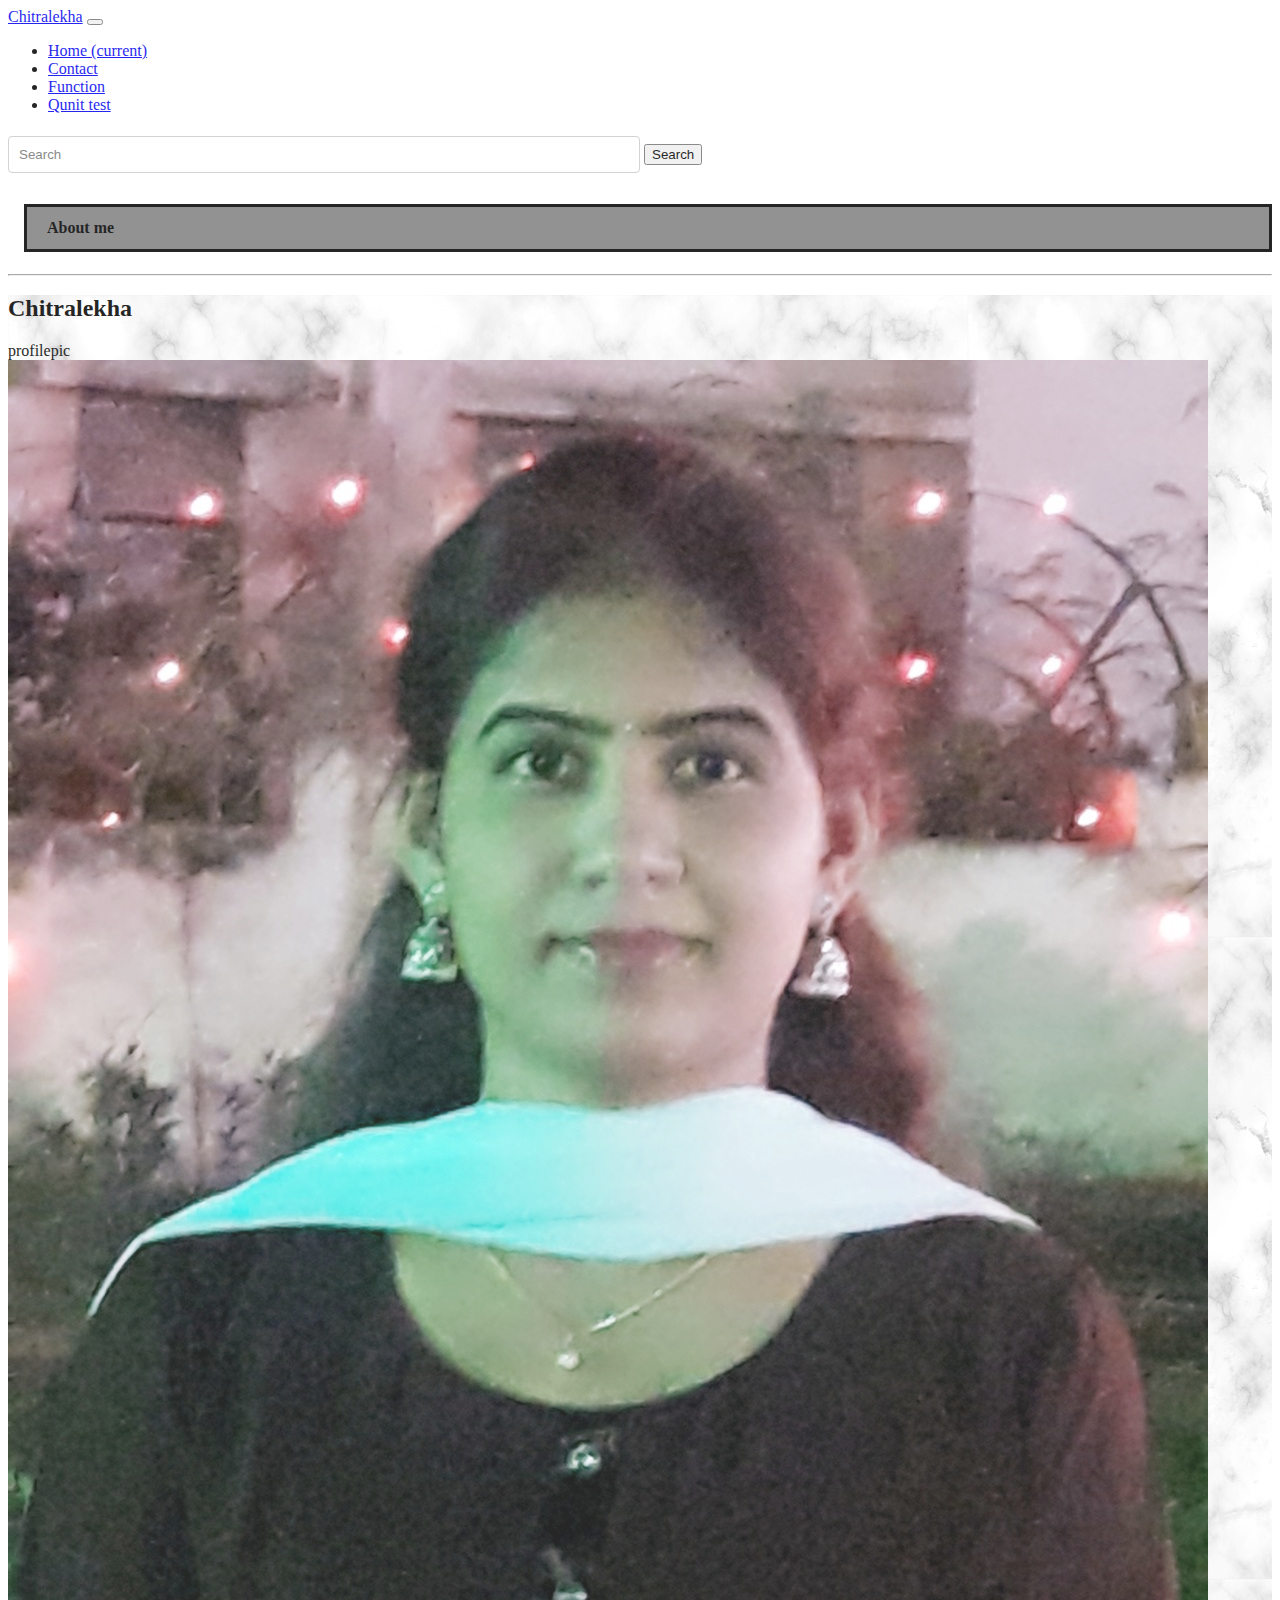
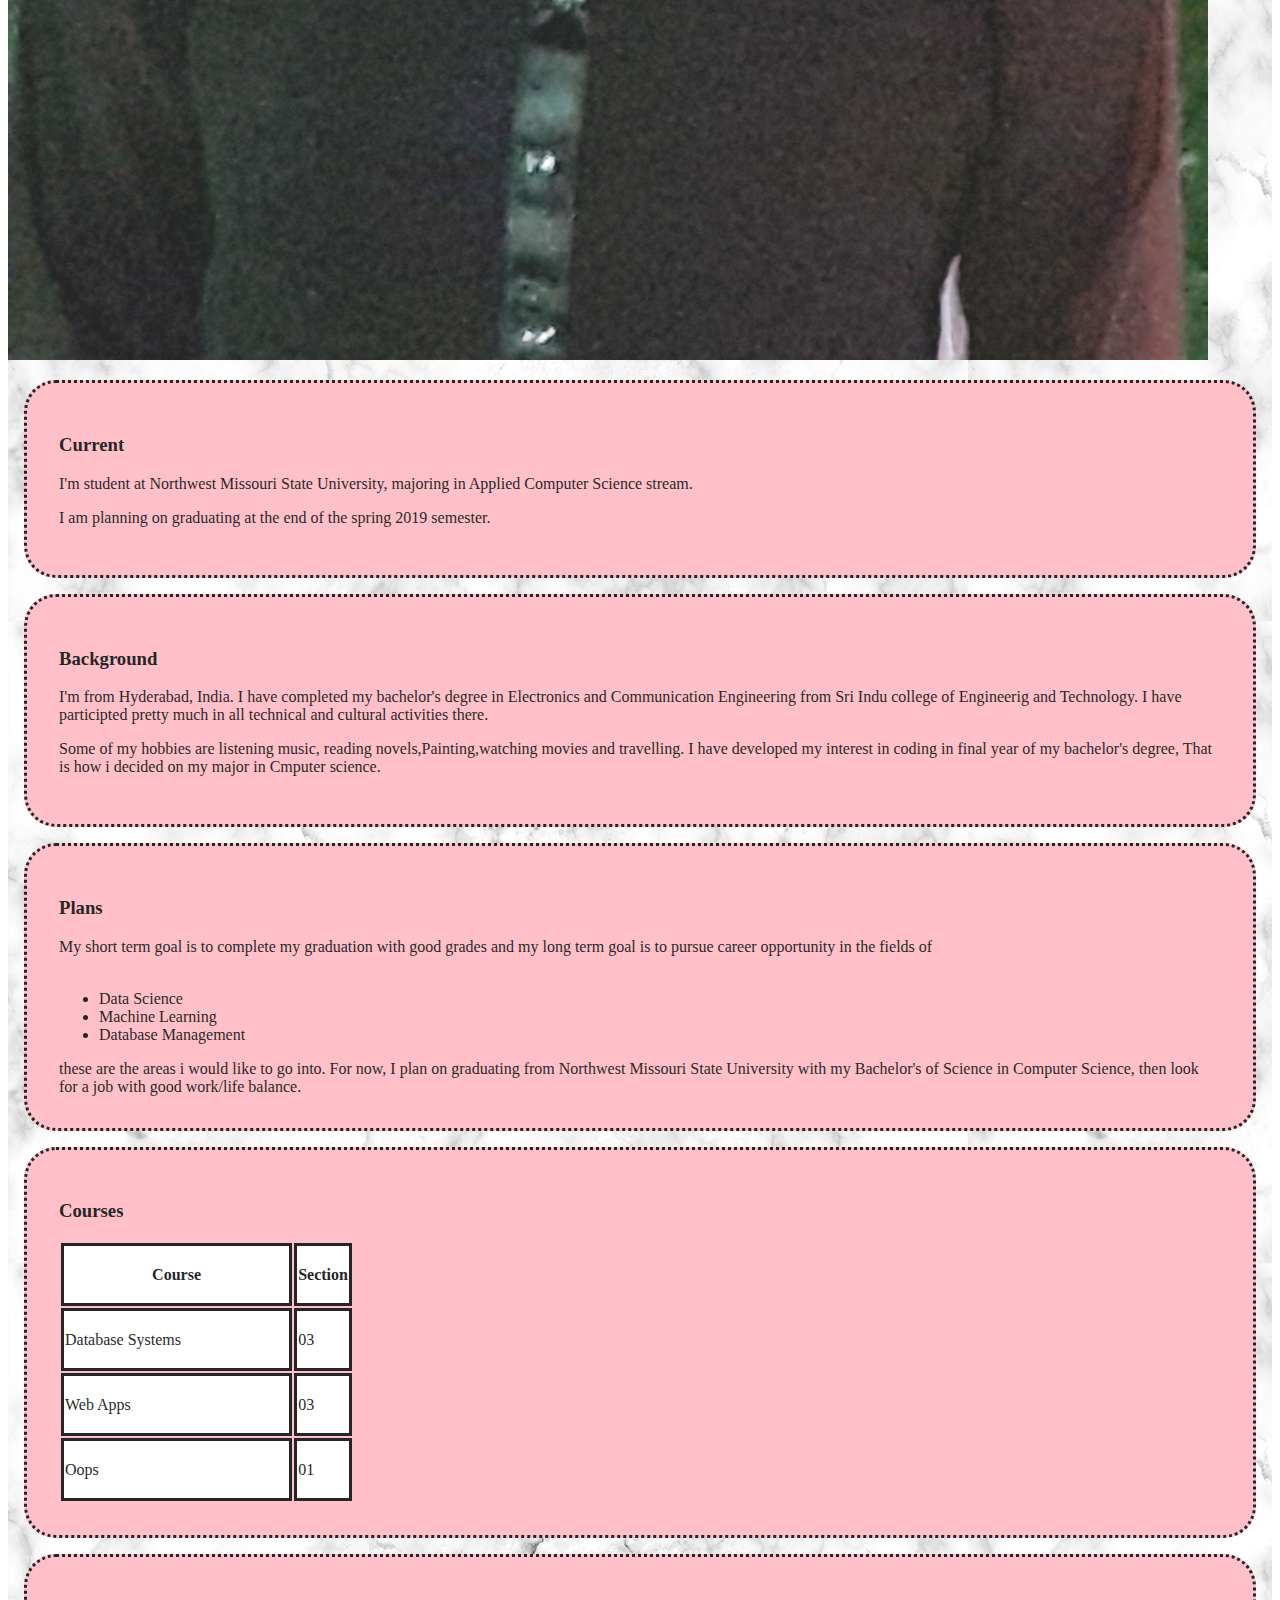
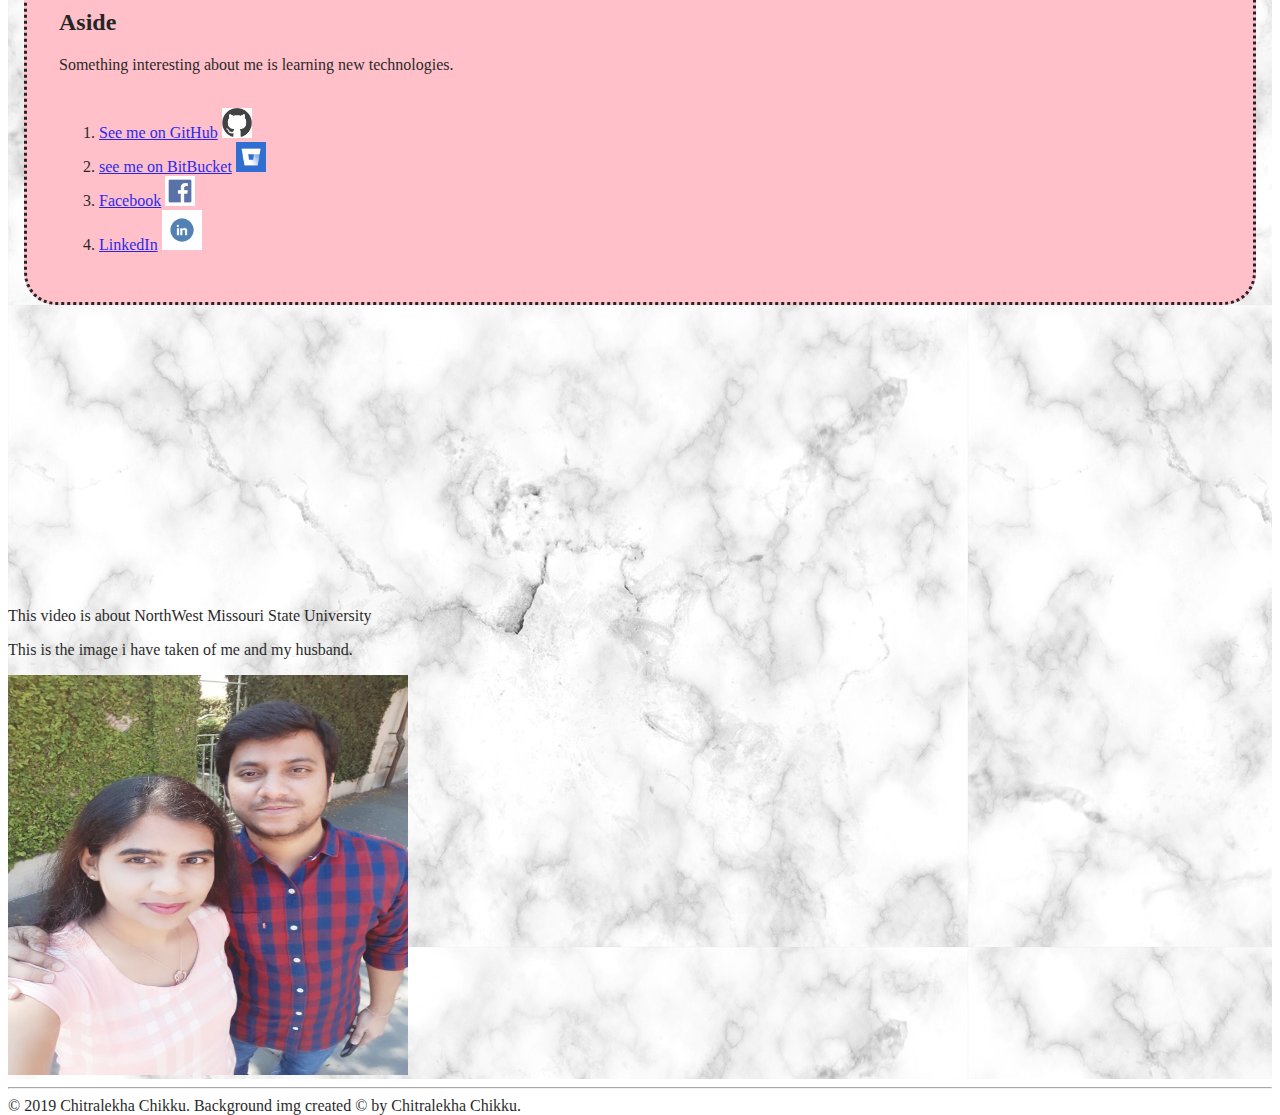
<file: index.html>
<!doctype html>
<html lang="en">

<head>
    <meta name="author" content="Chitralekha">

    <!-- Bootstrap required meta tags-->
    <meta charset="UTF8">
    <meta name="viewport" content="width=device-width, initial-scale=1, shrink-to-fit=no">

    <!-- Link to CSS-->
    <link rel="stylesheet" href="https://stackpath.bootstrapcdn.com/bootstrap/4.2.1/css/bootstrap.min.css" integrity="sha384-GJzZqFGwb1QTTN6wy59ffF1BuGJpLSa9DkKMp0DgiMDm4iYMj70gZWKYbI706tWS"
        crossorigin="anonymous">

    <link rel="stylesheet" href="./css/Chitralekha.css">

    <title>Chitralekha</title>
    
</head>

<body class="bgimg">
    <nav class="navbar navbar-expand-md navbar-dark fixed-top bg-dark">
        <a class="navbar-brand" href="#">Chitralekha</a>
        <button class="navbar-toggler" type="button" data-toggle="collapse" data-target="#navbarCollapse" aria-controls="navbarCollapse"
            aria-expanded="false" aria-label="Toggle navigation">
            <span class="navbar-toggler-icon"></span>
        </button>
        <div class="collapse navbar-collapse" id="navbarCollapse">
            <ul class="navbar-nav mr-auto">
                <li class="nav-item active">
                    <a class="nav-link" href="index.html">Home <span class="sr-only">(current)</span></a>
                </li>
                <li class="nav-item">
                    <a class="nav-link" href="contact.html">Contact</a>
                </li>
                <li class="nav-item">
                    <a class="nav-link" href="function.html">Function</a>
                </li>
                <li class="nav-item">
                        <a class="nav-link" href="./test/qunit.html">Qunit test</a>
                    </li>
            </ul>
            <form class="form-inline mt-2 mt-md-0">
                <input class="form-control mr-sm-2" type="text" placeholder="Search" aria-label="Search">
                <button class="btn btn-outline-success my-2 my-sm-0" type="submit">Search</button>
            </form>
        </div>
    </nav>
    <header class="container-fluid">
        <h4> About me </h4>
    </header>
    <hr />
    <main class="container-fluid" style= "background:url('white.jpg');">
        <div class="row">
            <article class="col-sm-8 ">
                <h2>Chitralekha</h2>

                <div class="row">
                    <div class="col-sm-3">
                     profilepic
                        <img class="rounded-circle img-fluid" src="./pic 2.jpg"> 
                    
                </div>

                  <section class="col-md-8">

                        <h3>Current</h3>
                        <p>
                        I'm student at Northwest Missouri State University, majoring in Applied Computer Science
                        stream.
                        </p>
                        <p>
                        I am planning on graduating at the end of the spring 2019 semester.
                        </p>
                    </section>

                    <section class="col-md-5">
                        <h3>Background</h3>
                        <p>
                            I'm from Hyderabad, India. I have completed my bachelor's degree in Electronics and
                            Communication Engineering from Sri Indu college of Engineerig and Technology. I have
                            participted pretty much in all technical and cultural activities there.
                        </p>
                        <p>
                            Some of my hobbies are listening music, reading novels,Painting,watching movies and
                            travelling. I have developed my interest in coding in final year of my bachelor's degree,
                            That is how i decided on my major in Cmputer science.
                        </p>

                    </section>

                    <section class="col-md-5">
                        <h3>Plans</h3>
                        My short term goal is to complete my graduation with good grades and my long term goal is to
                        pursue career opportunity in the fields of
                        <br>
                        </br>
                        <ul>
                            <li>
                                Data Science
                            </li>
                            <li>
                                Machine Learning
                            </li>
                            <li>
                                Database Management
                            </li>
                        </ul>
                        these are the areas i would like to go into.  For now, I plan on graduating from Northwest Missouri State University with my
                        Bachelor's of Science in Computer Science, then look for a job with good work/life balance.

                    </section>

                    <section class="col-md-7">
                        <h3>Courses</h3>

                        <table class="table table-dark">
                            <tr>
                                <th>Course</th>
                                <th>Section</th>
                            </tr>
                            <tr>
                                <td>Database Systems</td>
                                <td>03</td>
                            </tr>
                            <tr>
                                <td>Web Apps</td>
                                <td>03</td>
                            </tr>
                            <tr>
                                <td>Oops</td>
                                <td>01</td>
                            </tr>
                        </table>
                    </section>
                </div>
            </article>

            <aside class="col-sm-4">

                <section>
                    <h2>Aside</h2>


                    Something interesting about me is learning new technologies.

                    <br>

                   <br>
                    <ol>
                        <li>
                            <a href="https://github.com/chitralekhach"> See me on GitHub</a>
                    <img src= "Github.png" width= "30rem">
                        </li>
                        <li>
                            <a href= "https://bitbucket.org/cchitra/">see me on BitBucket</a>
                    <img src="Bitbucket.jpg" width= "30rem" >
                        </li>
                        <li>
                            <a href="https://www.facebook.com/">Facebook</a>
                    <img src="facebook.png" width= "30rem">
                        </li>
                        <li>
                     <a href="https://www.linkedin.com/">LinkedIn</a>
                    <img src="linkedin.png" width= "40rem">
                     </li>
                        
                 </section>
                </ol>

                <div class="video-wrapper"></div>

              This video is about NorthWest Missouri State University
                <iframe width="450" height="300" src="https://www.youtube.com/embed/wxQR5kokq68" frameborder="0" allow="accelerometer; autoplay; encrypted-media; gyroscope; picture-in-picture"
            allowfullscreen></iframe>

            <p clss="important">

                This is the image i have taken of me and my husband.
            </p>
            <img src="IMG-20180515-WA0010.jpg" alt="Chitralekha" width="400" height="400">

        </div>

      </aside>
    </div>
  </main>
  <hr />
  <footer class="container-fluid">
    &copy; 2019 Chitralekha Chikku. Background img created &copy; by Chitralekha Chikku.
  </footer>
  <script src="https://code.jquery.com/jquery-3.2.1.slim.min.js" integrity="sha384-KJ3o2DKtIkvYIK3UENzmM7KCkRr/rE9/Qpg6aAZGJwFDMVNA/GpGFF93hXpG5KkN"
    crossorigin="anonymous"></script>
  <script src="https://cdnjs.cloudflare.com/ajax/libs/popper.js/1.12.9/umd/popper.min.js" integrity="sha384-ApNbgh9B+Y1QKtv3Rn7W3mgPxhU9K/ScQsAP7hUibX39j7fakFPskvXusvfa0b4Q"
    crossorigin="anonymous"></script>
  <script src="https://maxcdn.bootstrapcdn.com/bootstrap/4.0.0/js/bootstrap.min.js" integrity="sha384-JZR6Spejh4U02d8jOt6vLEHfe/JQGiRRSQQxSfFWpi1MquVdAyjUar5+76PVCmYl"
    crossorigin="anonymous"></script>
</body>

</html>
</file>
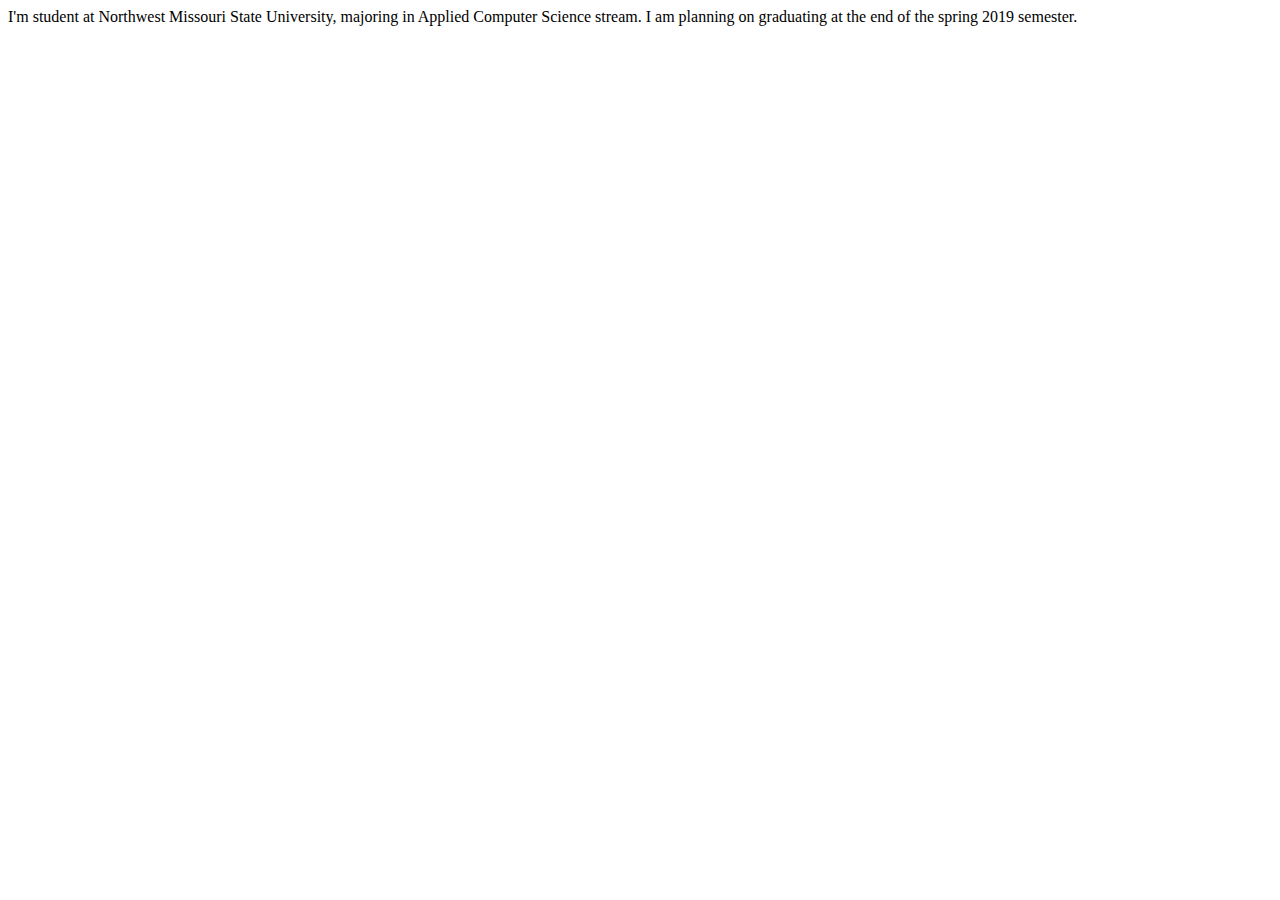
<file: ajax_example.html>
<html>
<body>
<p>
 I'm student at Northwest Missouri State University, majoring in Applied Computer Science
stream.

I am planning on graduating at the end of the spring 2019 semester.

</p>
</body>
</html>
</file>
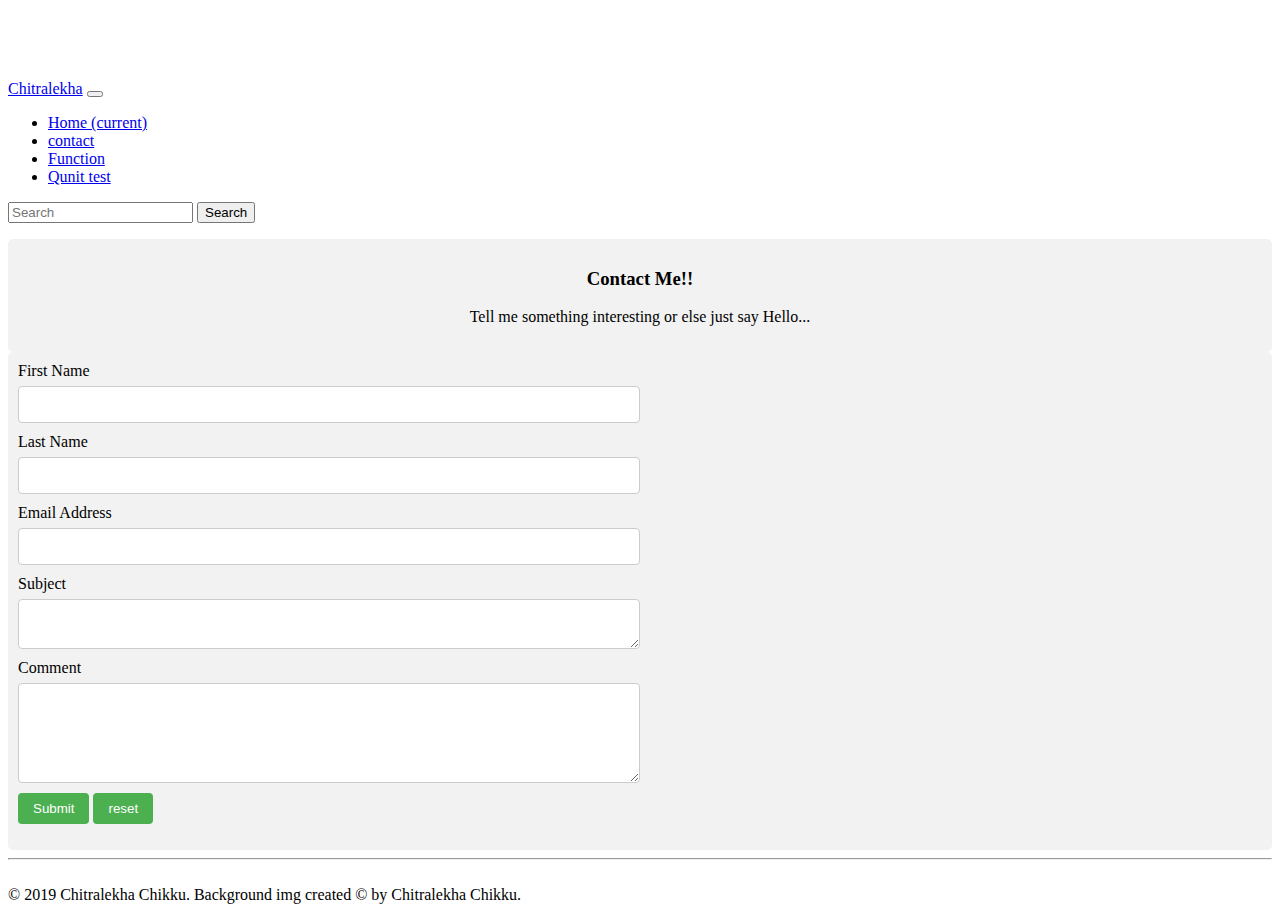
<file: contact.html>
<html>
<head>
<link href="./css/Chitralekha.css" rel="stylesheet">
<link rel="stylesheet" href="https://stackpath.bootstrapcdn.com/bootstrap/4.2.1/css/bootstrap.min.css" integrity="sha384-GJzZqFGwb1QTTN6wy59ffF1BuGJpLSa9DkKMp0DgiMDm4iYMj70gZWKYbI706tWS" crossorigin="anonymous">

</head>
<body>
    <br>
    <br>
    <br>
    <br>
        <nav class="navbar navbar-expand-md navbar-dark fixed-top bg-dark">
         <a class="navbar-brand" href="#">Chitralekha</a>
        <button class="navbar-toggler" type="button" data-toggle="collapse" data-target="#navbarSupportedContent" aria-controls="navbarSupportedContent" aria-expanded="false" aria-label="Toggle navigation">
          <span class="navbar-toggler-icon"></span>
        </button>
      
        <div class="collapse navbar-collapse" id="navbarSupportedContent">
          <ul class="navbar-nav mr-auto">
            <li class="nav-item active">
              <a class="nav-link" href="index.html">Home <span class="sr-only">(current)</span></a>
            </li>
            <li class="nav-item">
              <a class="nav-link" href="contact.html">contact</a>
            </li>
           
            <li class="nav-item">
              <a class="nav-link " href="function.html">Function</a>
            </li>
            <li class="nav-item">
                <a class="nav-link " href="test/qunit.html">Qunit test</a>
              </li>
              
          </ul>
          <form class="form-inline my-2 my-lg-0">
            <input class="form-control mr-sm-2" type="search" placeholder="Search" aria-label="Search">
            <button class="btn btn-outline-success my-2 my-sm-0" type="submit">Search</button>
          </form>
        </div>
      </nav>
      <header>
            
            </header>
            <main>
                <div class="container">
                    <div style="text-align:center">
                        <h3>Contact Me!!</h3>
                        <p>Tell me something interesting or else just say Hello...</p>
                    </div>
            </main>
          
                  <div class="container">
                         
                          <form action="action_page.html">
                            
                            <label for="fname">First Name</label>
                            <br>
                            <input type="text" id="fname" name="firstname" >
                            <br>
                        
                            <label for="lname">Last Name</label><br>
                            <input type="text" id="lname" name="lastname">
                            <br>
          
                            <label for="emailaddress">Email Address </label>
                            <br>
                            <input type="text" id="emailaddress " name="emailaddress ">
                           <br>

                           <label for="subject">Subject</label>
                           <br>
                           <textarea id="subject" name="subject"  style="height:50px"></textarea>
                           <br>

                            <label for="comment">Comment</label>
                            <br>
                            <textarea id="comment" name="comment"  style="height:100px"></textarea>
                            <br>
                            
                        
                            <input type="submit" value="Submit">
                            <input type="reset" value="reset">
                            <br>
                        
                          </form>
                        </div>
          
          
          <hr>
          <br>

          <footer>
              &copy; 2019 Chitralekha Chikku. Background img created &copy; by Chitralekha Chikku.
          
          </footer>
          </body>
          </html>
</file>
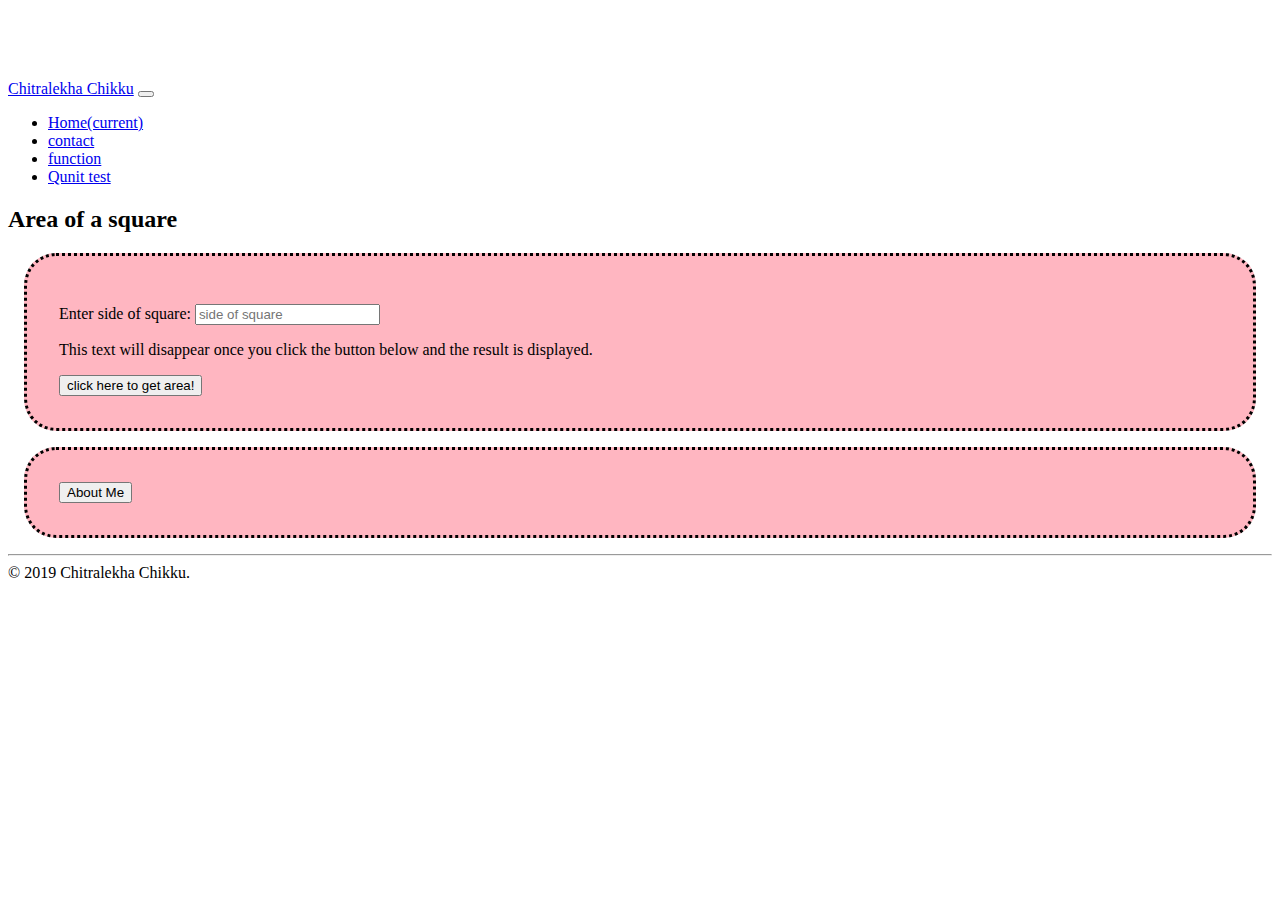
<file: function.html>
<!DOCTYPE html>
<html>
  <head>
      <link rel="stylesheet" href="https://stackpath.bootstrapcdn.com/bootstrap/4.2.1/css/bootstrap.min.css" integrity="sha384-GJzZqFGwb1QTTN6wy59ffF1BuGJpLSa9DkKMp0DgiMDm4iYMj70gZWKYbI706tWS"
      crossorigin="anonymous">
  
    <link rel="stylesheet" href="./css/Chitralekha.css">

    <script src="https://code.jquery.com/jquery-3.3.1.js"
        integrity="sha256-2Kok7MbOyxpgUVvAk/HJ2jigOSYS2auK4Pfzbm7uH60=" crossorigin="anonymous"></script>
  </head>
  
  <title>Area of a square</title>
<body>
    <br>
    <br>
    <br>
    <br>
    <nav class="navbar navbar-expand-md navbar-dark fixed-top bg-dark">
        <a class="navbar-brand" href="#">Chitralekha Chikku</a>
        <button class="navbar-toggler" type="button" data-toggle="collapse" data-target="#navbarCollapse" aria-controls="navbarCollapse" aria-expanded="false" aria-label="Toggle navigation">
          <span class="navbar-toggler-icon"></span>
        </button>
        <div class="collapse navbar-collapse" id="navbarCollapse">
          <ul class="navbar-nav mr-auto">
            <li class="nav-item active">
              <a class="nav-link" href="index.html">Home<span class="sr-only">(current)</span></a>
            </li>
            <li class="nav-item">
              <a class="nav-link" href="contact.html">contact</a>
            </li>
            <li class="nav-item">
              <a class="nav-link " href="function.html">function</a>
            </li>
            <li class="nav-item">
                <a class="nav-link " href="test/qunit.html">Qunit test</a>
              </li>
              
          </ul>
          
        </div>
      </nav>
  <form> 
  <main>

    <h2>Area of a square</h2>
<section class="important">
<p >
  Enter side of square:
  <input id="side" type="number" placeholder="side of square" default="5">
</p>
<p id="test">This text will disappear once you click the button below and the result is displayed.</p>
<p id="result"></p>

<button id="clicker" type="button" class="btn btn-primary" onclick="myfunction(document.getElementById('side').value)">
  click here to get area!


  
  

</button>
</section>


<section class="ajax">
  
    <div id="demo">
       
        <button type="button" onclick="loadDoc()">About Me</button>
        </div>
        
        <script>
        function loadDoc() {
          var xhttp = new XMLHttpRequest();
          xhttp.onreadystatechange = function() {
            if (this.readyState == 4 && this.status == 200) {
              document.getElementById("demo").innerHTML =
              this.responseText;
            }
          };
          xhttp.open("GET", "ajax_example.html", true);
          xhttp.send();
        }
        </script>


</section>

  
<script>
    $(document).ready(function(){
      $("button").click(function(){
        $("#test").hide();
      });
    });
    </script>

    


<hr>
</main>


<script src="./script.js"></script>

<footer class="container-fluid">
&copy; 2019 Chitralekha Chikku. 
</footer>
</body>
</html>
</file>
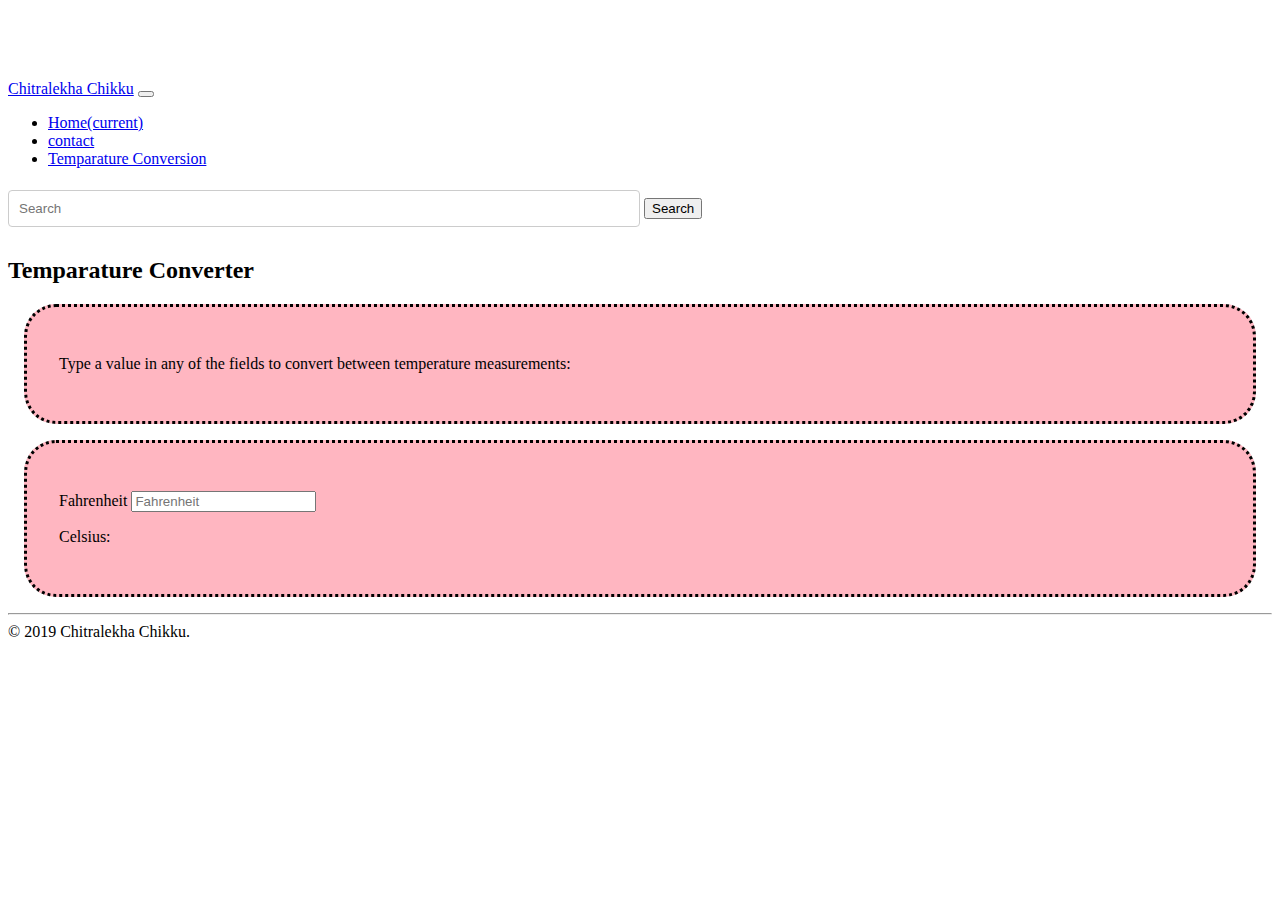
<file: Temparature conversion.html>
<html>
  <head>
      <link rel="stylesheet" href="https://stackpath.bootstrapcdn.com/bootstrap/4.2.1/css/bootstrap.min.css" integrity="sha384-GJzZqFGwb1QTTN6wy59ffF1BuGJpLSa9DkKMp0DgiMDm4iYMj70gZWKYbI706tWS"
      crossorigin="anonymous">
  
    <link rel="stylesheet" href="./css/Chitralekha.css">
  </head>
  
  </head>

<title>farhenheit to celsius Temparature Converter</title>
<body>
    <br>
    <br>
    <br>
    <br>
    <nav class="navbar navbar-expand-md navbar-dark fixed-top bg-dark">
        <a class="navbar-brand" href="#">Chitralekha Chikku</a>
        <button class="navbar-toggler" type="button" data-toggle="collapse" data-target="#navbarCollapse" aria-controls="navbarCollapse" aria-expanded="false" aria-label="Toggle navigation">
          <span class="navbar-toggler-icon"></span>
        </button>
        <div class="collapse navbar-collapse" id="navbarCollapse">
          <ul class="navbar-nav mr-auto">
            <li class="nav-item active">
              <a class="nav-link" href="index.html">Home<span class="sr-only">(current)</span></a>
            </li>
            <li class="nav-item">
              <a class="nav-link" href="contact.html">contact</a>
            </li>
            <li class="nav-item">
              <a class="nav-link " href="Temparature Conversion.html">Temparature Conversion</a>
            </li>
          </ul>
          <form class="form-inline mt-2 mt-md-0">
            <input class="form-control mr-sm-2" type="text" placeholder="Search" aria-label="Search">
            <button class="btn btn-outline-success my-2 my-sm-0" type="submit">Search</button>
          </form>
        </div>
      </nav>
      <header>
    </header>
  
<h2>Temparature Converter</h2>
<section class="important">
<p >Type a value in any of the fields to convert between temperature measurements:</p>
</section>

<section class="important">
<p>
        <label>Fahrenheit</label>
        <input id="inputFahrenheit" type="number" placeholder="Fahrenheit"
        oninput="temperatureConverter(this.value)"
        onchange="temperatureConverter(this.value)">
</p>

<p> Celsius: <span id="outputCelsius"></span></p>

<script>
function temperatureConverter(valNum) {
  valNum = parseFloat(valNum);
  document.getElementById("outputCelsius").innerHTML = (valNum-32) / 1.8;
}
</script>
</section>

<hr>

<footer class="container-fluid">
&copy; 2019 Chitralekha Chikku. 
</footer>
</body>
</html>
</file>
<file: css/Chitralekha.css>
h1{
  background-color: grey;
  color: black;
  padding: 60px 20px;
  border-style: solid;
  margin-left: 1em;
  margin-top: 10 rem;
}



h4{
  background-color: grey;
  color: black;
  padding: 12px 20px;
  border-style: solid;
  margin-left: 1em; 
}

}
body {
  padding-top: 5rem;
}

body, html {
  height: 100%;
}
  
.video-wrapper {
  width: 100%;
  background-color: lightblue;
}

section {
  margin: 1rem;
  padding: 2rem;
  background-color: lightpink;
  border-style: dotted;
  border-radius: 2em;
}

.bgimg {
  background-color: white;
  height: 100%;
  position: relative;
  opacity: 0.85;
  background-position: center;
  background-repeat: no-repeat;
  background-size: cover;
  background-attachment: fixed; /* fixed in viewport */
}

input[type=text], select, textarea {
     width: 50%;
     padding: 10px;
     border: 1px solid  #ccc;
     border-radius: 4px;
     box-sizing: border-box;
     margin-top: 6px;
     margin-bottom: 10px;
     resize: vertical;
     }
input[type=submit] {
    background-color: #4CAF50;
    color: white;
    padding: 8px 15px;
    border: none;
    border-radius: 4px;
    cursor: pointer;
}
input[type=reset] {
    background-color: #4CAF50;
    color: white;
    padding: 8px 15px;
    border: none;
    border-radius: 4px;
    cursor: pointer;
  }
input[type=submit]:hover {
    background-color: #45a049;
}
input[type=reset]:hover {
    background-color: #45a049;
}

.container {
  border-radius: 5px;
  background-color:  #f2f2f2;
  padding: 10px;
}
table td,th,tr{
  border:solid black;
  color: black;
  background-color: white;
  width:80%;
  height: 55px;
}
</file>
